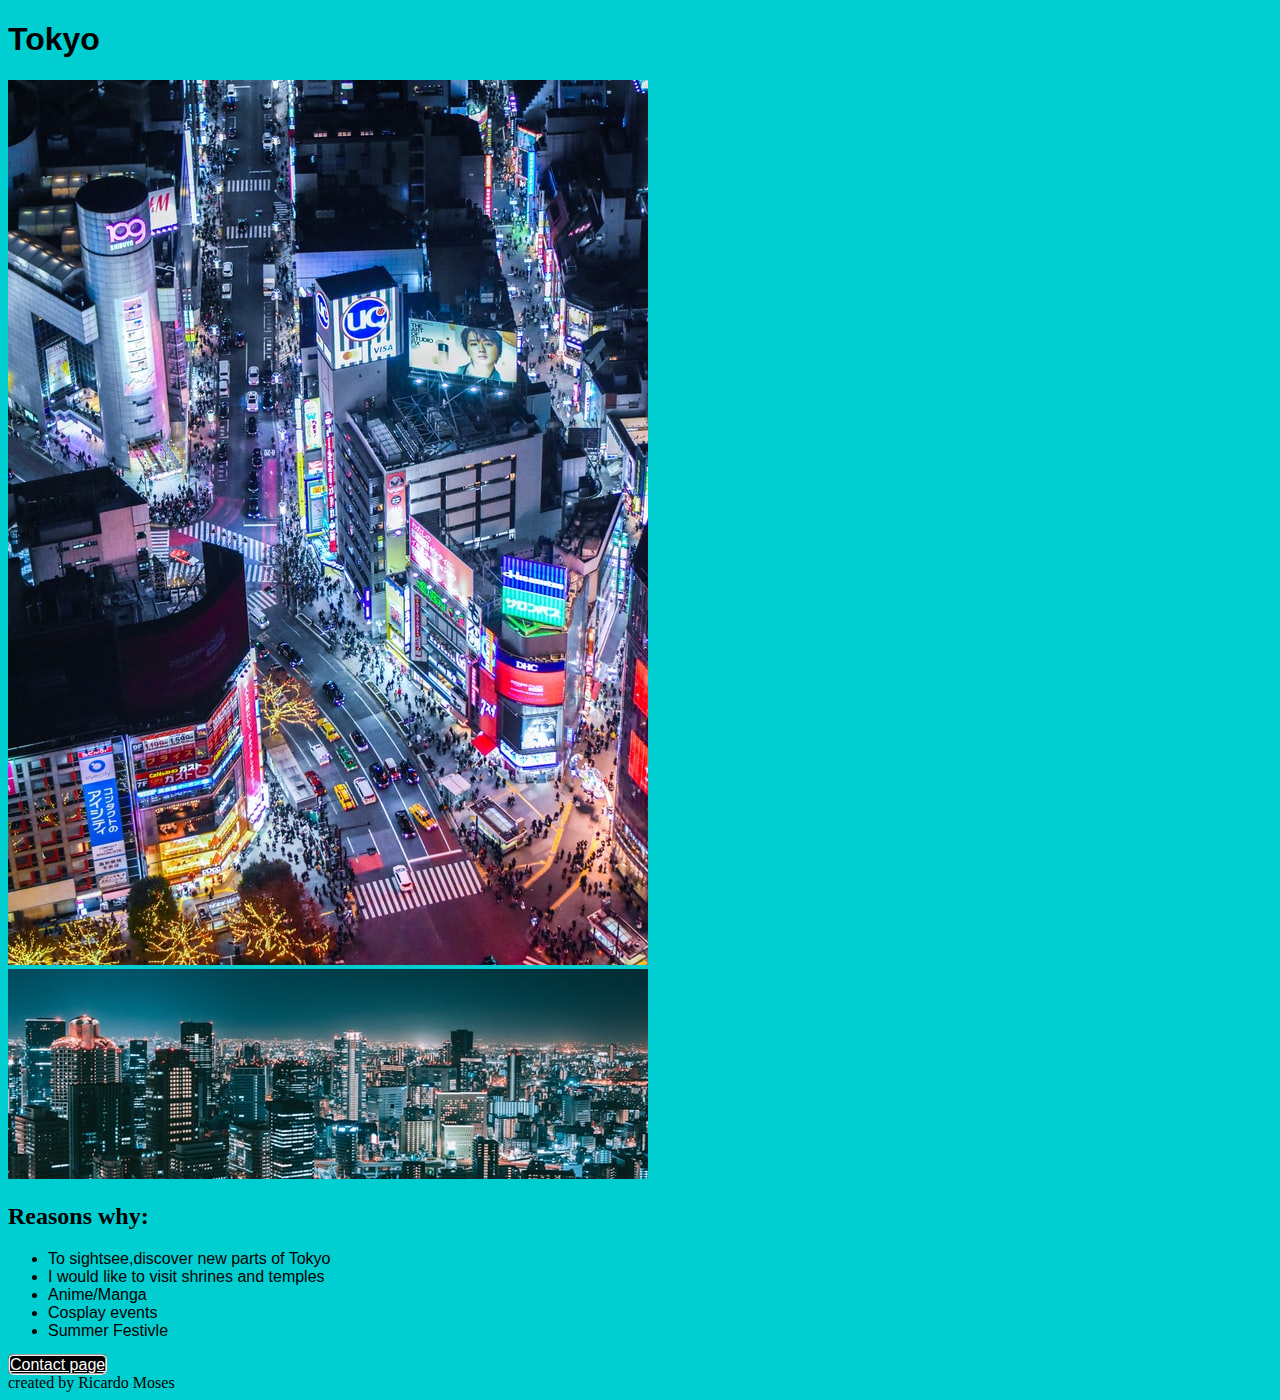
<file: index.html>
<!DOCTYPE html>
<html lang="en">
  <head>
    <link rel="stylesheet" href="styles.css" />
    <meta charset="UTF-8" />
    <meta http-equiv="X-UA-Compatible" content="IE=edge" />
    <meta name="viewport" content="width=device-width, initial-scale=1.0" />
    <title>My Holiday Destination</title>
  </head>
  <body>
    <h1>Tokyo</h1>
    <img src="tokyo.jpg" />
    <img src="tokyo1.jpg" />
    <h2>Reasons why:</h2>
    <ul>
      <li>To sightsee,discover new parts of Tokyo</li>
      <li>I would like to visit shrines and temples</li>
      <li>Anime/Manga</li>
      <li>Cosplay events</li>
      <li>Summer Festivle</li>
    </ul>
    <a href="./contact.html">Contact page</a>
    <footer>created by Ricardo Moses</footer>
  </body>
</html>
</file>
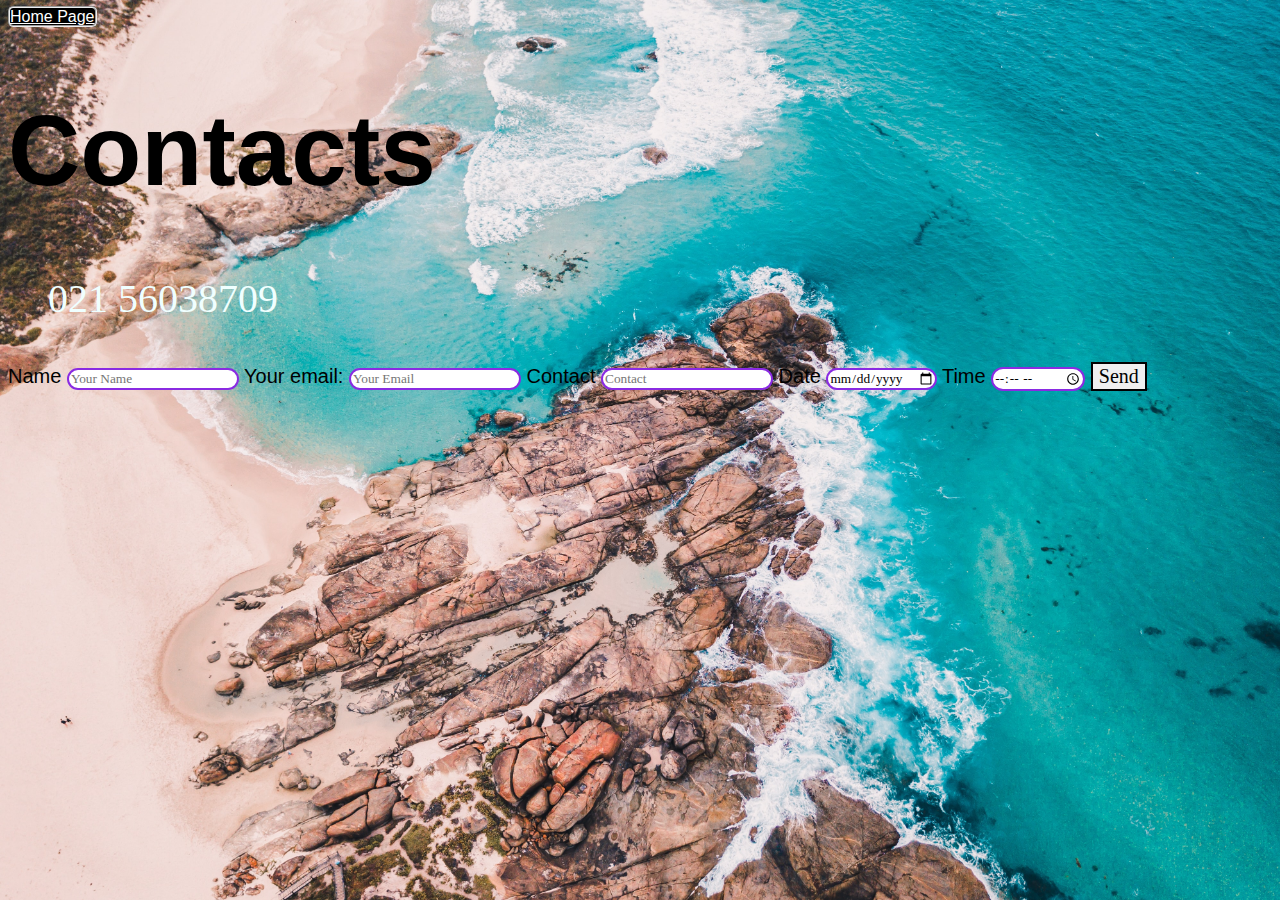
<file: contact.html>
<!DOCTYPE html>
<html lang="en">
  <head>
    <link rel="stylesheet" href="./contacts.css" />
    <meta charset="UTF-8" />
    <meta http-equiv="X-UA-Compatible" content="IE=edge" />
    <meta name="viewport" content="width=device-width, initial-scale=1.0" />
    <title>Contact</title>
  </head>
  <body>
    <a href="./index.html">Home Page</a>
    <h1>Contacts</h1>
    <ul>
      <il>021 56038709</il>
    </ul>
    <form action="https://formspree.io/f/mwkyrvyl" method="POST">
      <label
        >Name
        <input placeholder="Your Name" type="text" name="Name" />
      </label>
      <label>
        Your email:
        <input placeholder="Your Email" type="email" name="email" />
      </label>
      <label>
        Contact
        <input placeholder="Contact" type="text" name="Contact" />
      </label>
      <label
        >Date
        <input placeholder="Date" type="date" name="Date" />
      </label>
      <label
        >Time
        <input type="time" name="Time" />
      </label>
      <!-- your other form fields go here -->
      <button type="submit">Send</button>
    </form>
  </body>
</html>
</file>
<file: styles.css>
a {
  font-family: -apple-system, BlinkMacSystemFont, "Segoe UI", Roboto, Oxygen,
    Ubuntu, Cantarell, "Open Sans", "Helvetica Neue", sans-serif;
  border-style: groove;
  background-color: black;
  color: white;
  border-width: 2px;
  border-radius: 5px;
}

body {
  background-color: darkturquoise;
}

h1 {
  font-family: -apple-system, BlinkMacSystemFont, "Segoe UI", Roboto, Oxygen,
    Ubuntu, Cantarell, "Open Sans", "Helvetica Neue", sans-serif;
}
ul {
  font-family: -apple-system, BlinkMacSystemFont, "Segoe UI", Roboto, Oxygen,
    Ubuntu, Cantarell, "Open Sans", "Helvetica Neue", sans-serif;
}
h2 {
  font-family: fantasy;
}
</file>
<file: contacts.css>
a {
  font-family: -apple-system, BlinkMacSystemFont, "Segoe UI", Roboto, Oxygen,
    Ubuntu, Cantarell, "Open Sans", "Helvetica Neue", sans-serif;
  border-style: groove;
  background-color: black;
  color: white;
  border-width: 2px;
  border-radius: 5px;
}

body {
  background-image: url(beach.jpg);
  background-size: cover;
}
h1 {
  font-family: -apple-system, BlinkMacSystemFont, "Segoe UI", Roboto, Oxygen,
    Ubuntu, Cantarell, "Open Sans", "Helvetica Neue", sans-serif;
  font-size: 100px;
}
ul {
  color: azure;
  font-size: 40px;
  font-family: fantasy;
}
form {
  font-family: -apple-system, BlinkMacSystemFont, "Segoe UI", Roboto, Oxygen,
    Ubuntu, Cantarell, "Open Sans", "Helvetica Neue", sans-serif;
  font-size: 20px;
}
input {
  border-style: groove;
  border-style: solid;
  border-width: 20px;
  border-radius: 40px;
  margin: auto;
  font-family: fantasy;
  border: 2px solid blueviolet;
}
button {
  font-size: 20px;
  font-family: fantasy;
  border-style: groove;
  border-style: solid;
}
</file>
